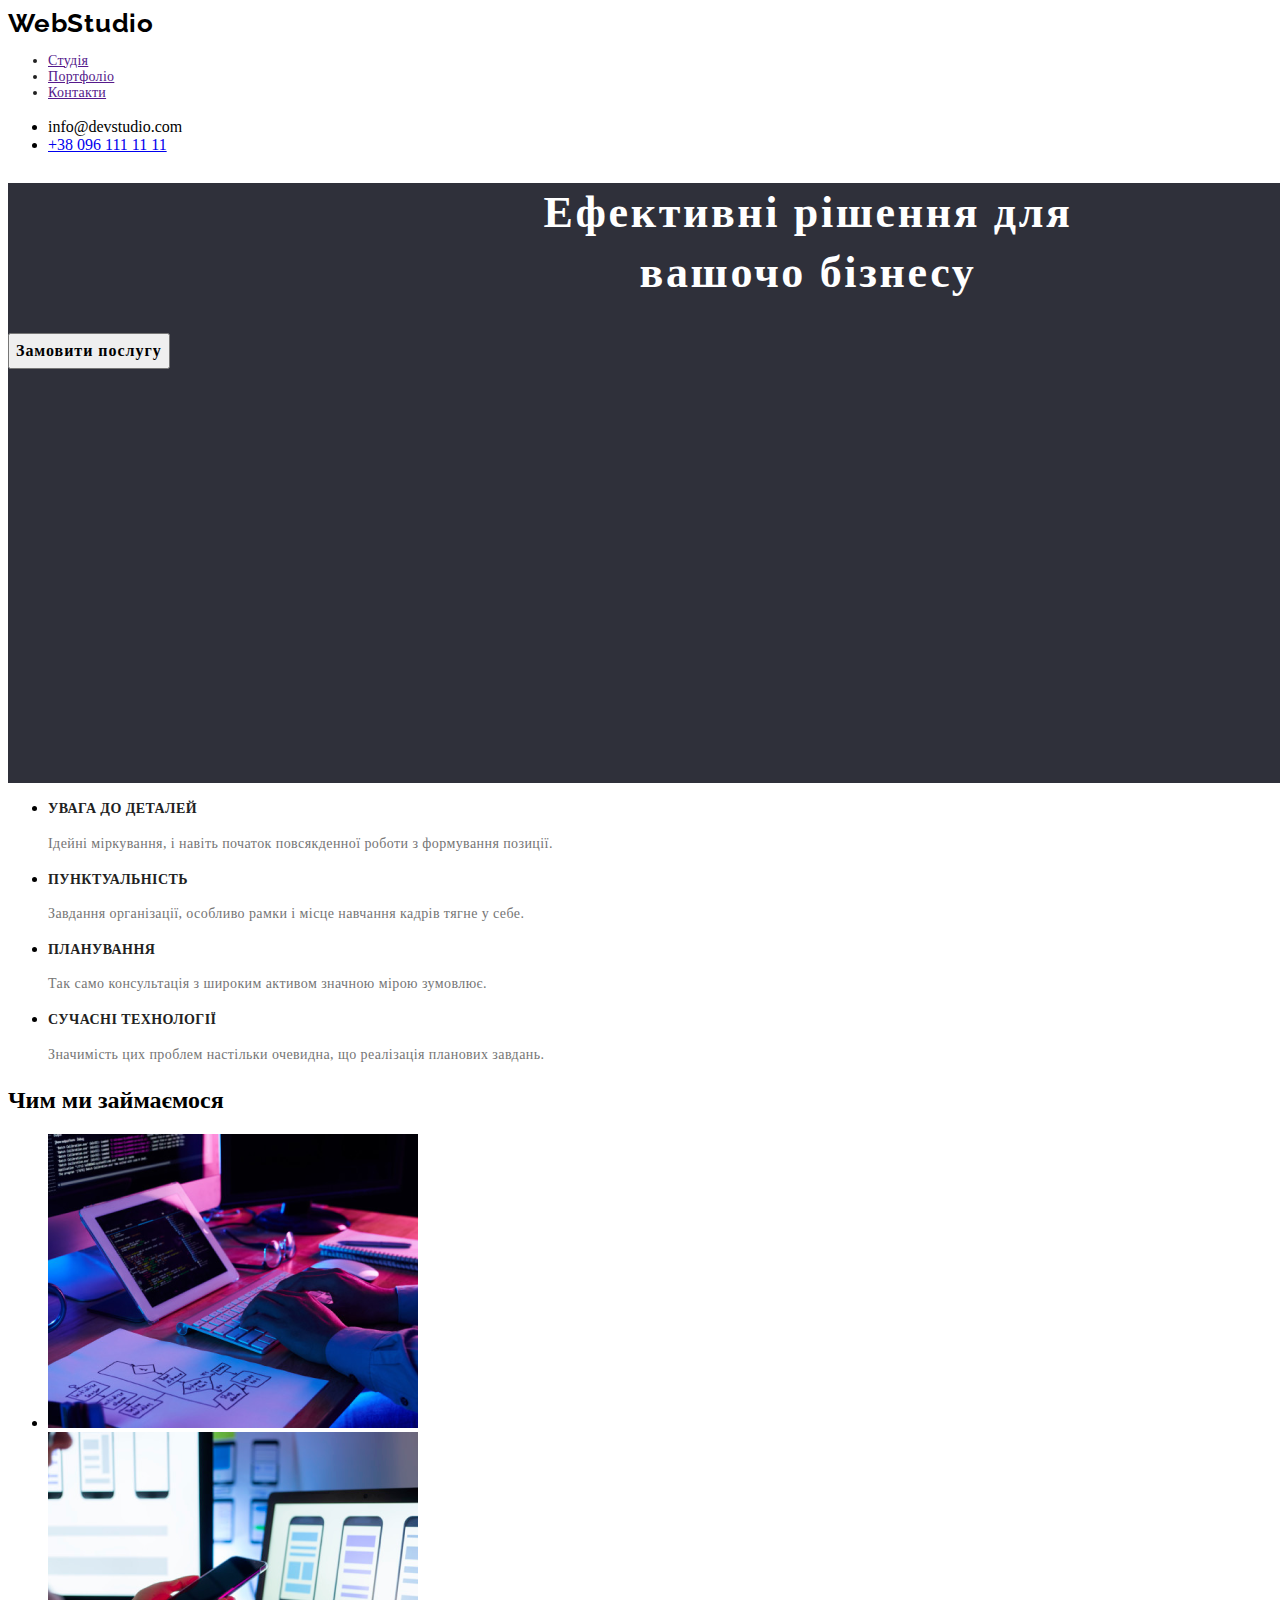
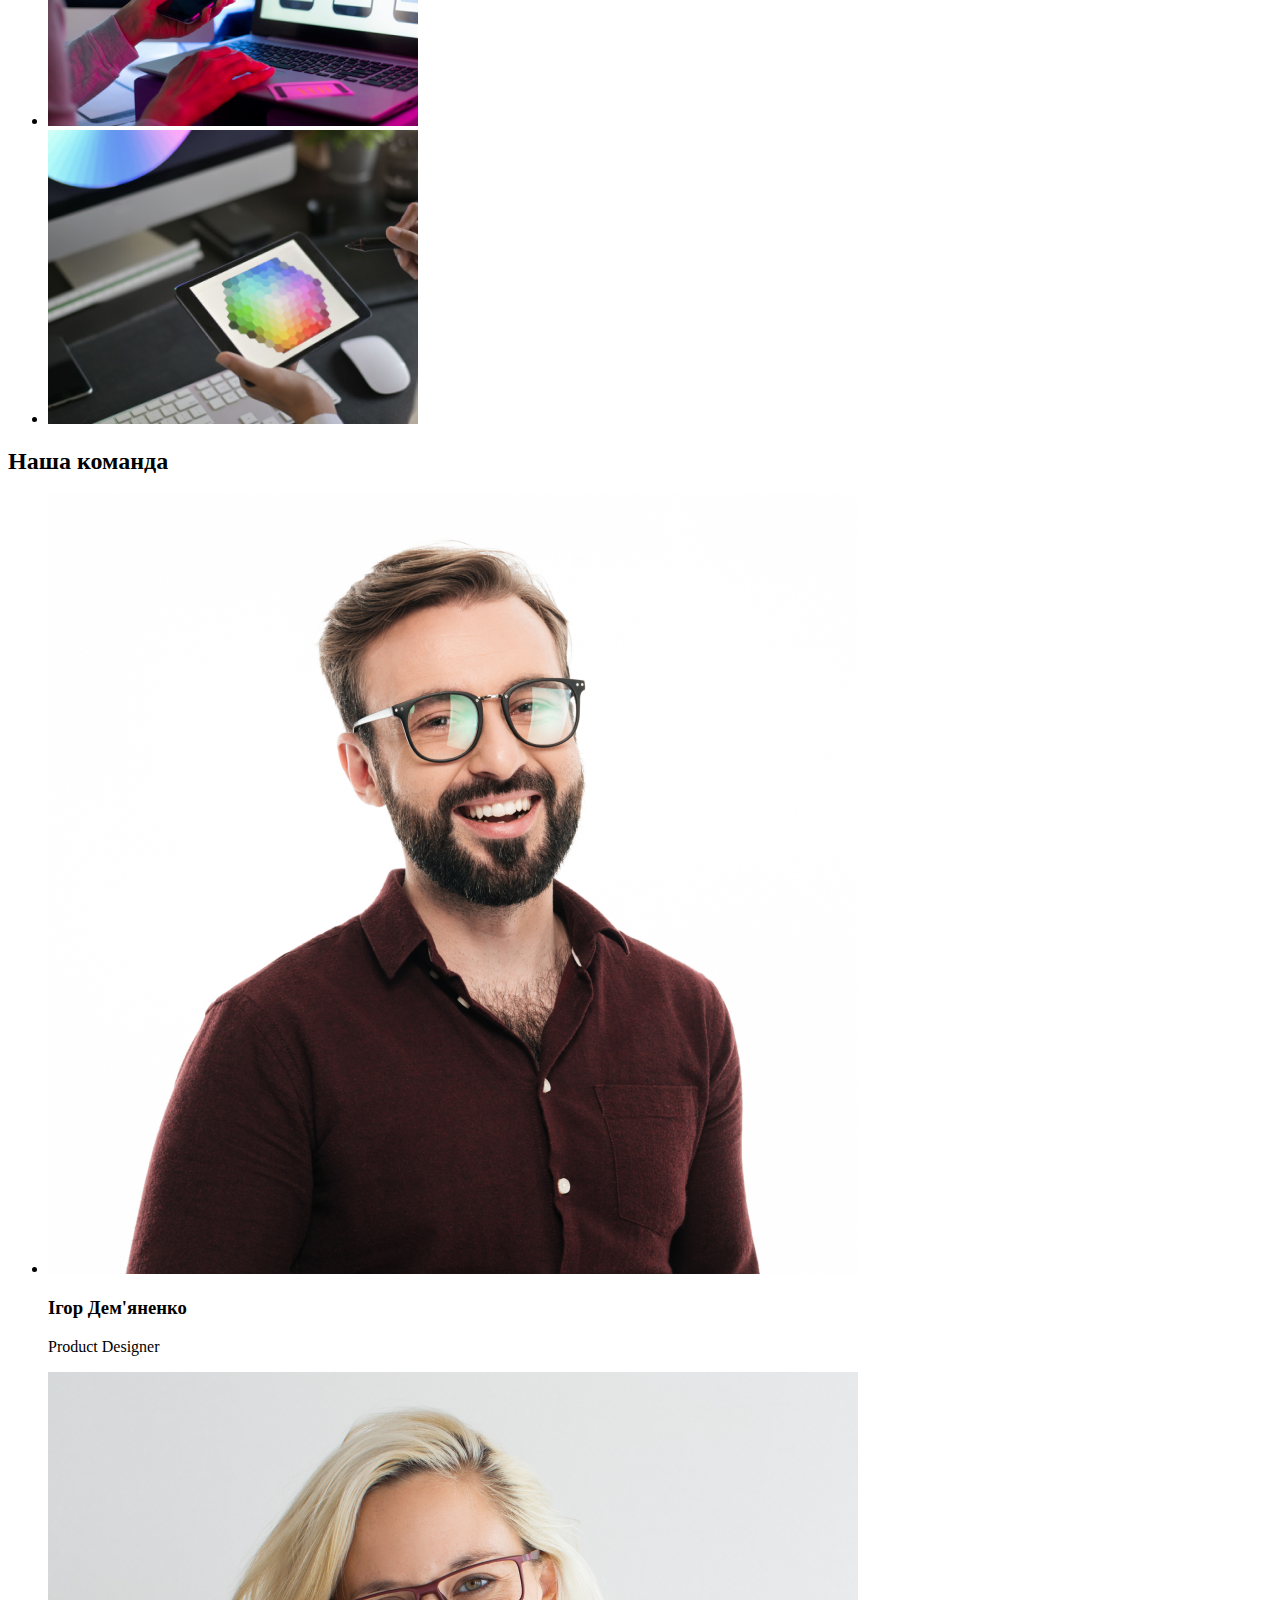
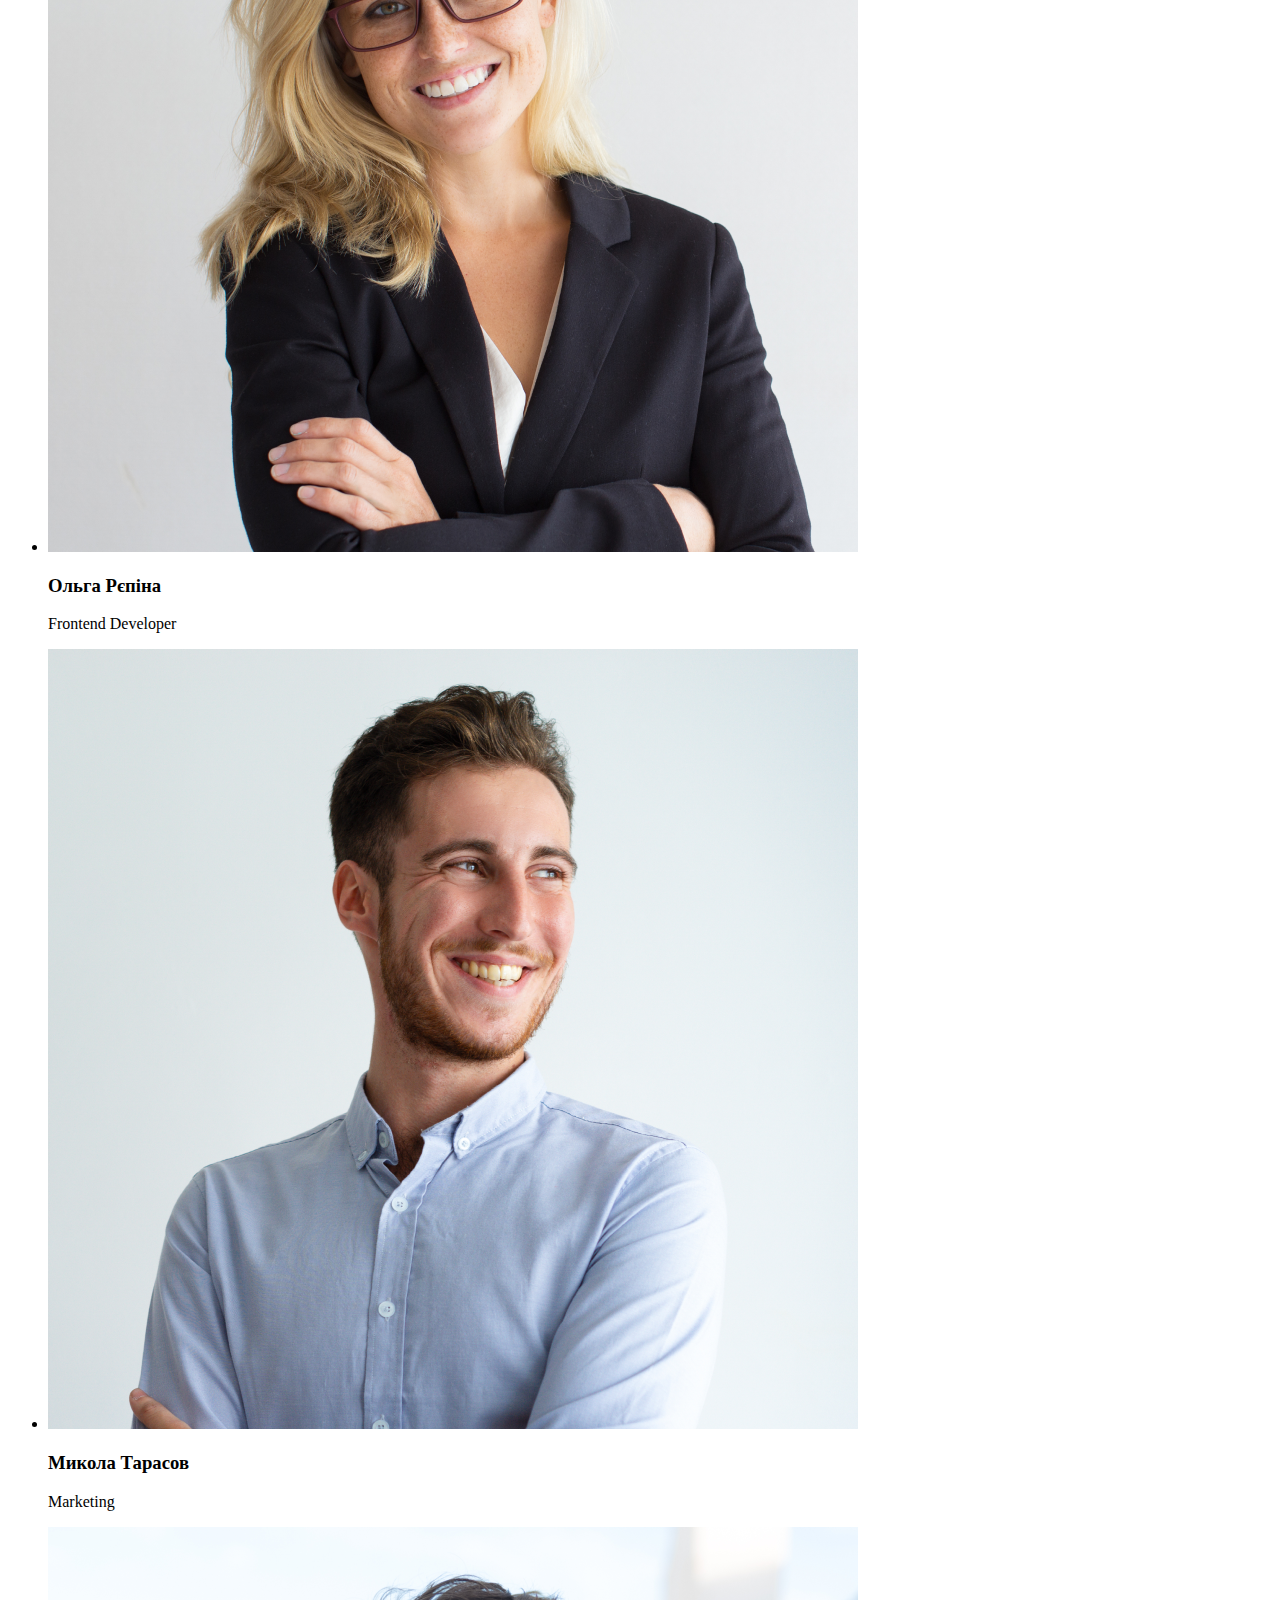
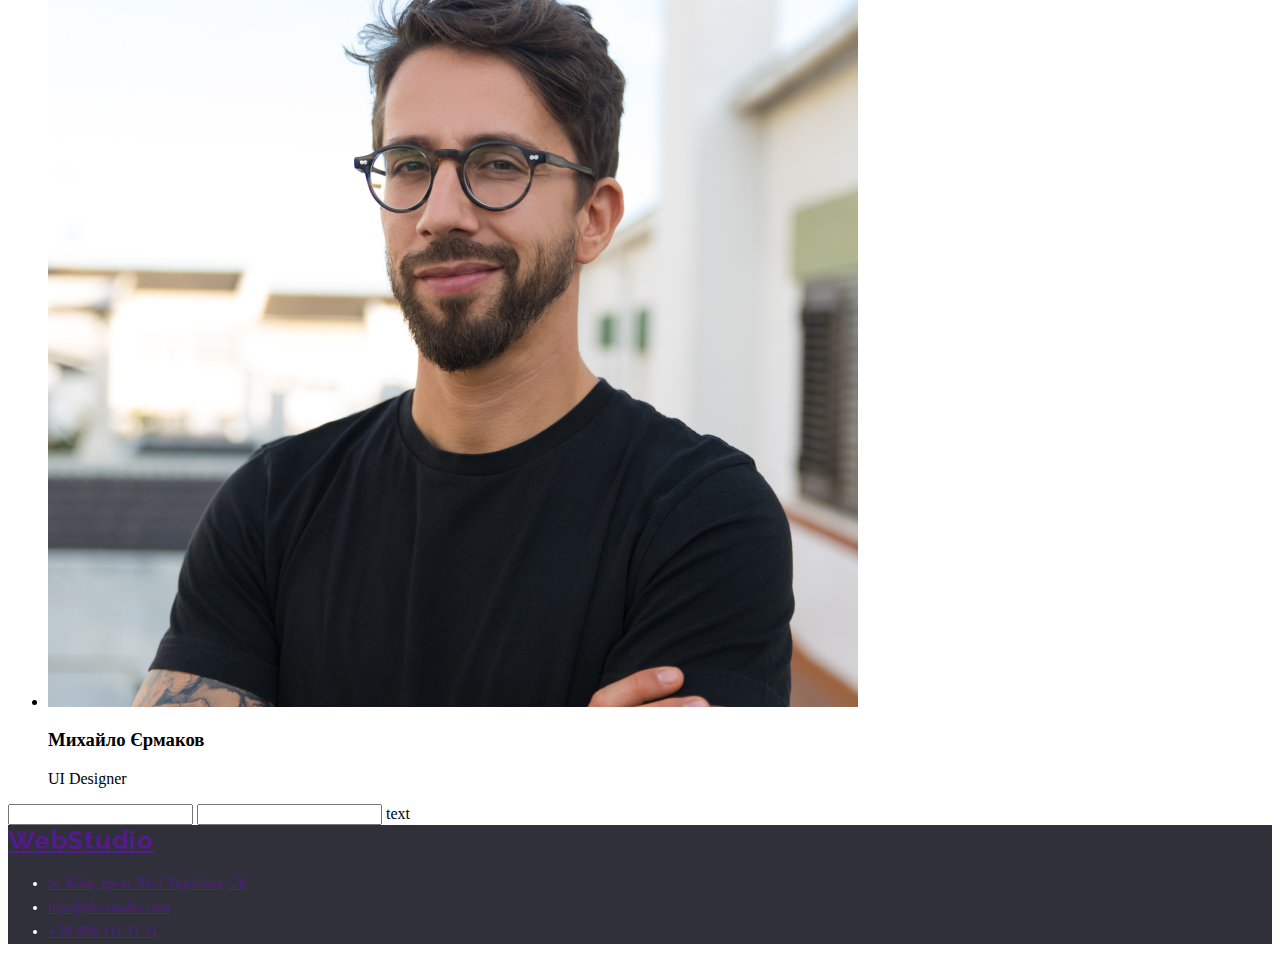
<file: index.html>
<!DOCTYPE html>
<html lang="en">
  <head>
    <meta charset="UTF-8" />
    <meta name="viewport" content="width=device-width, initial-scale=1.0" />
    <title>Document</title>
    <link rel="preconnect" href="https://fonts.googleapis.com" />
    <link rel="preconnect" href="https://fonts.gstatic.com" crossorigin />
    <link
      href="https://fonts.googleapis.com/css2?family=Raleway:wght@700&display=swap"
      rel="stylesheet"
    />
    <link rel="stylesheet" href="./ssc/style.css" />
  </head>
  <body>
    <header>
      <a class="logo">WebStudio</a>
      <nav class="nav">
        <ul class="nav-list">
          <li><a class="nav-list__item" href="">Студія</a></li>
          <li><a href="">Портфоліо</a></li>
          <li><a href="">Контакти</a></li>
        </ul>
      </nav>
      <ul class="nav__contacts">
        <li><a class="nav-list__item">info@devstudio.com</a></li>
        <li>
          <a class="nav__number" href="tel:+38 096 111 11 11"
            >+38 096 111 11 11</a
          >
        </li>
      </ul>
    </header>

    <main>
      <section class="title__button">
        <h1 class="title">
          Ефективні рішення для<br />
          вашочо бізнесу
        </h1>
        <button class="header__button" type="button">Замовити послугу</button>
      </section>

      <section>
        <ul>
          <li class="">
            <h3 class="title__text">УВАГА ДО ДЕТАЛЕЙ</h3>
            <p class="text">
              Ідейні міркування, і навіть початок повсякденної роботи з
              формування позиції.
            </p>
          </li>
          <li>
            <h3 class="title__text">ПУНКТУАЛЬНІСТЬ</h3>
            <p class="text">
              Завдання організації, особливо рамки і місце навчання кадрів тягне
              у себе.
            </p>
          </li>

          <li class="">
            <h3 class="title__text">ПЛАНУВАННЯ</h3>
            <p class="text">
              Так само консультація з широким активом значною мірою зумовлює.
            </p>
          </li>

          <li class="">
            <h3 class="title__text">СУЧАСНІ ТЕХНОЛОГІЇ</h3>
            <p class="text">
              Значимість цих проблем настільки очевидна, що реалізація планових
              завдань.
            </p>
          </li>
        </ul>
      </section>
      <section>
        <h2 class="title__pages">Чим ми займаємося</h2>
        <ul class="">
          <li class="">
            <img src="./images/benefit_3.png" alt="" />
          </li>
          <li class="">
            <img src="./images/benefit_1.png" alt="" />
          </li>
          <li class="">
            <img src="./images/benefit_2.png" alt="" />
          </li>
        </ul>
      </section>

      <section>
        <h2 class="title__team">Наша команда</h2>
        <ul class="">
          <li class="">
            <img src="./images/photo_1.png" alt="" />
            <h3 class="">Ігор Дем'яненко</h3>
            <p class="">Product Designer</p>
          </li>
          <li class="">
            <img src="./images/photo_2.png" alt="" />
            <h3 class="">Ольга Рєпіна</h3>
            <p class="">Frontend Developer</p>
          </li>
          <li>
            <img src="./images/photo_3.png" alt="" />
            <h3 class="">Микола Тарасов</h3>
            <p class="">Marketing</p>
          </li>
          <li class="">
            <img src="./images/photo_4.png" alt="" />
            <h3 class="">Михайло Єрмаков</h3>
            <p class="">UI Designer</p>
          </li>
        </ul>
        <form>
          <input type="text" />
          <input type="text" /> text
        </form>
      </section>
    </main>
    <footer class="footer">
      <a class="footer__title" href="">WebStudio</a>
      <address>
        <ul class="">
          <li class="footer__contactes">
            <a href=""> м. Київ, пр-т Лесі Українки, 26 </a>
          </li>
          <li class="footer__contactes">
            <a href="">info@devstudio.com</a>
          </li>
          <li class="footer__contactes">
            <a href="">+38 096 111 11 11</a>
          </li>
        </ul>
      </address>
    </footer>
  </body>
</html>
</file>
<file: ssc/style.css>
.logo{
    font-family: Raleway;
    font-size: 26px;
    font-weight: 700;
    line-height: 30.52px;
    letter-spacing: 0.03em;
    text-align: left;
    
}
  
.nav-list{
    font-family: Roboto;
font-size: 14px;
font-weight: 500;
line-height: 16.41px;
letter-spacing: 0.02em;
text-align: left;
color: #212121;

}

.nav-list__item:hover{
    color:  #2196F3;
    ;
}

.nav-list__item:hover{
    color:  #2196F3;
    width: 135px;
    height: 16px;
    top: 32px;
    left: 1078px;
    gap: 0px;
    opacity: 0px;    
}

.nav__number{
    width: 122px;
height: 16px;
top: 32px;
left: 1263px;
gap: 0px;
opacity: 0px;
}

.title__button{
    width: 1600px;
height: 600px;
top: 80px;
gap: 0px;
opacity: 0px;
background: #2F303A; 
}
.title{
    font-family: Roboto;
    font-size: 44px;
    font-weight: 900;
    line-height: 60px;
    letter-spacing: 0.06em;
    text-align: center;    
color:  #FFFFFF;
}
.header__button{
    font-family: Roboto;
font-size: 16px;
font-weight: 700;
line-height: 30px;
letter-spacing: 0.06em;
text-align: center;
}

.title__text{
    font-family: Roboto;
font-size: 14px;
font-weight: 700;
line-height: 16.41px;
letter-spacing: 0.03em;
text-align: left;
color: #212121;
}

.text{
    font-family: Roboto;
font-size: 14px;
font-weight: 400;
line-height: 24px;
letter-spacing: 0.03em;
text-align: left;
color: #757575;
}

.footer{
    background: #2F303A;
}

.footer__title{
    font-family: Raleway;
font-size: 26px;
font-weight: 700;
line-height: 30.52px;
letter-spacing: 0.03em;
text-align: left;
}

.footer__contactes{
    font-family: Roboto;
font-size: 14px;
font-weight: 400;
line-height: 24px;
letter-spacing: 0.03em;
text-align: left;
color: #FFFFFF;
}
</file>
